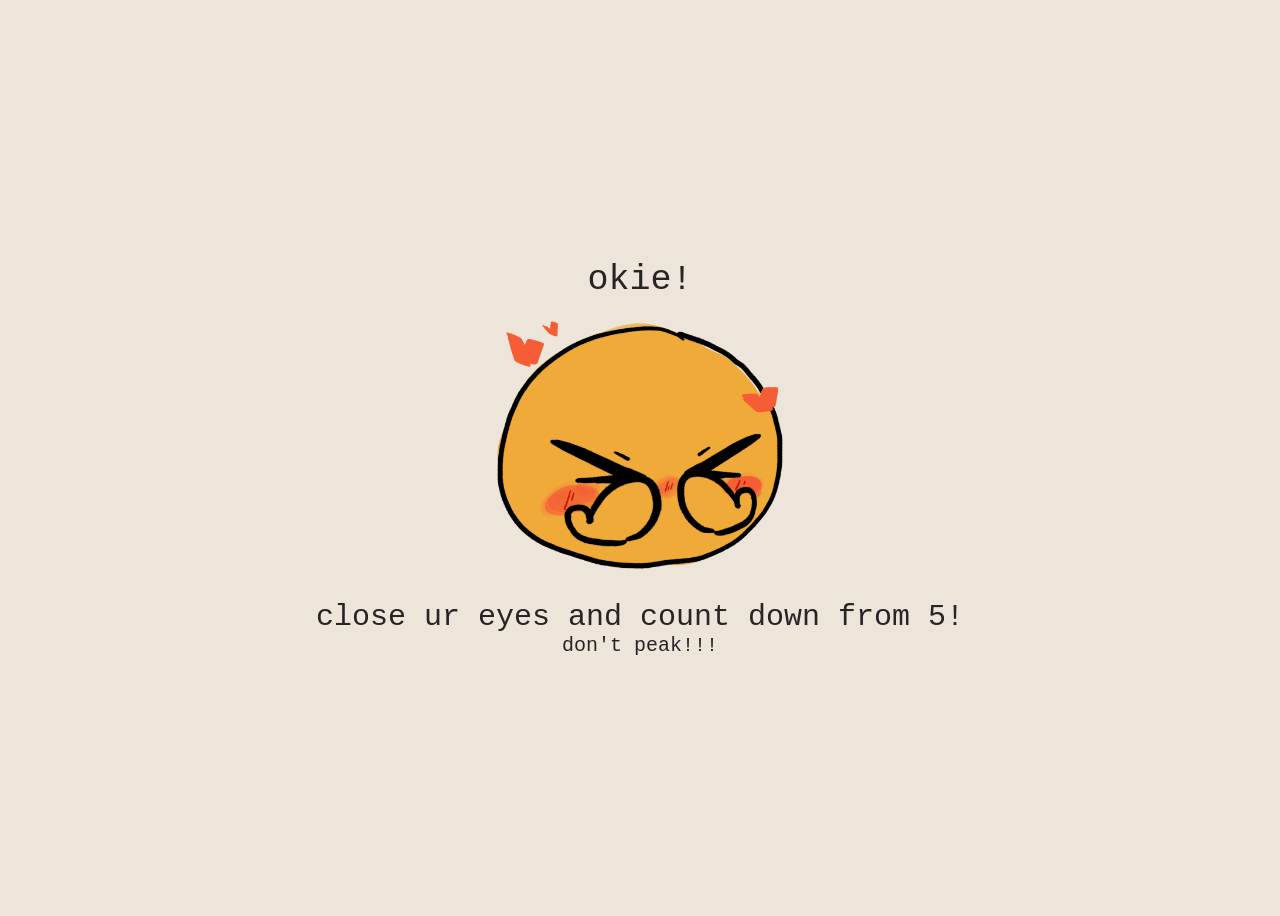
<file: countdown.html>
<!DOCTYPE html>
<html lang="en">
<head>
    <meta charset="UTF-8">
    <meta name="viewport" content="width=device-width, initial-scale=1.0">
    <link rel="stylesheet" href="./styles/countdown.css">
    <title>bday present</title>
</head>
<body>
    <div class="container">
        <div class="text1">okie!</div>
        <img class="image" src="./images/ren3.png" alt = "ren covering eyes">
        <div class="text2">close ur eyes and count down from 5!</div>
        <div class="text3">don't peak!!!</div>
    </div>

    <div id="glitch_overlay"></div>
    <div id="countdown"></div>

    <script src="./scripts/countdown.js"></script>
</body>
</html>
</file>
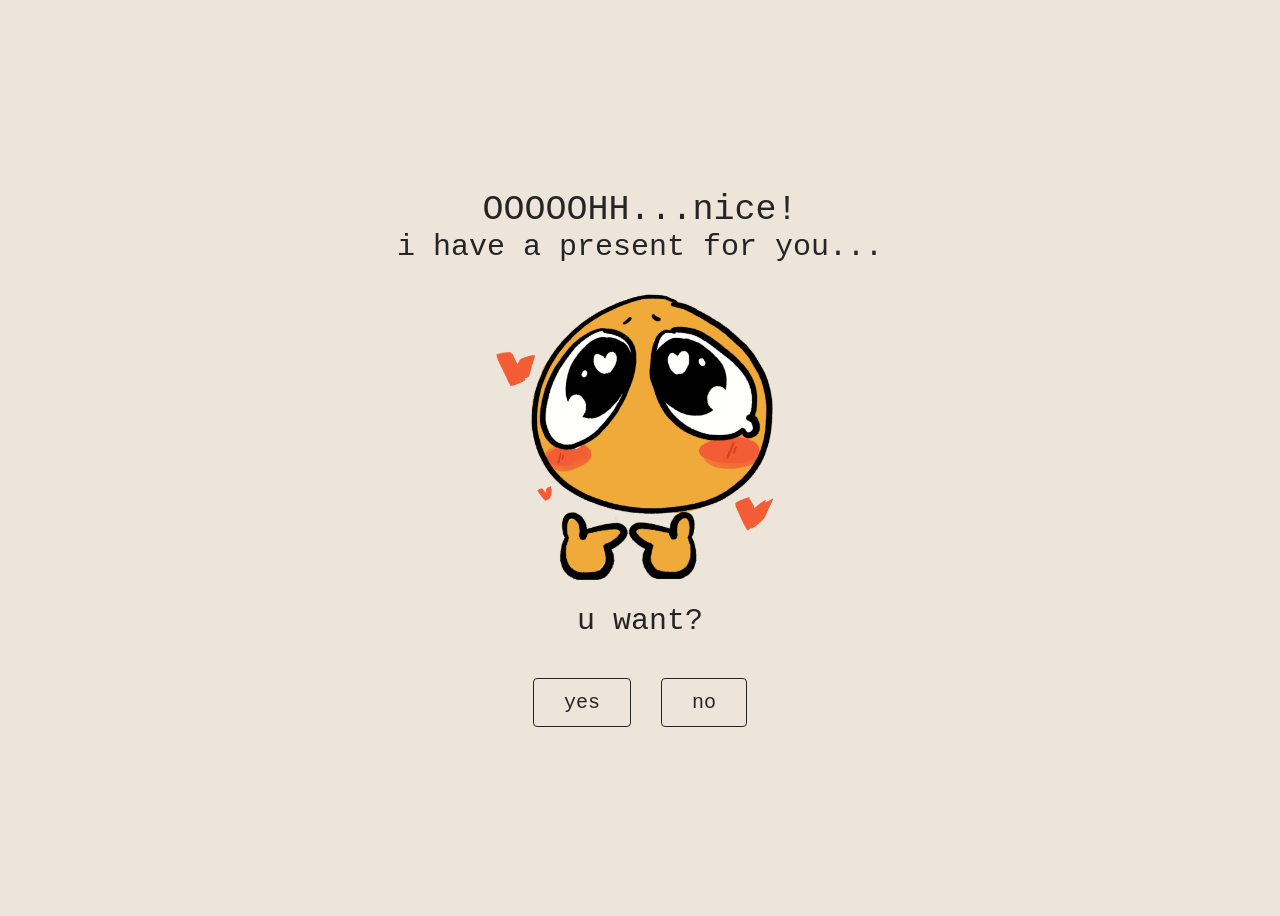
<file: offer.html>
<!DOCTYPE html>
<html lang="en">
<head>
    <meta charset="UTF-8">
    <meta name="viewport" content="width=device-width, initial-scale=1.0">
    <title>bday present</title>
    <link rel="stylesheet" href="./styles/offer.css">
</head>
<body>
    <div class="container">
        <div class="text1">OOOOOHH...nice!</div>
        <div class="text2">i have a present for you...</div>
        <img class="image" src="./images/ren2.png" alt = "ren offering love">
        <div class="text3">u want? </div>
        <div class="btn_parent_container">
            <button class ="buttons" id="yes" onclick="yes()">yes</button>
            <button class ="buttons" id="no" onclick="no()" >no</button>
        </div>
    </div>
    <script type="text/javascript" src="./scripts/offer.js"></script>
</body>
</html>
</file>
<file: styles/countdown.css>
body{
    display: flex;
    background-color: #eee5da;
    justify-content: center;
    align-items: center;
    min-height: 100vh;
    overflow: hidden;
}

.container{
    display: flex;
    flex-direction: column;
    align-items: center;
}

.text1{
    font-size: 35px;
    font-family: monospace;
    color: #262424;
    text-align: center;

    width: 0;
    white-space: nowrap;
    overflow: hidden;
    animation: 
        typing1 0.4s steps(5,end) 1s forwards;
}

.text2{
    font-size: 30px;
    font-family: monospace;
    color: #262424;
    text-align: center;

    width: 0;
    white-space: nowrap;
    overflow: hidden;
    opacity: 0;
    animation: 
        show 0s 3.8s forwards,
        typing2 2.9s steps(36,end) 3.8s forwards;
}

.text3{
    font-size: 20px;
    font-family: monospace;
    color: #262424;
    text-align: center;

    width: 0;
    white-space: nowrap;
    overflow: hidden;
    opacity: 0;
    animation: 
        show 0s 7.1s forwards,
        typing3 1.1s steps(13,end) 7.1s forwards;
}

@keyframes typing1 {
    from {width: 0;}
    to {width: 5ch;}
}

@keyframes typing2 {
    from {width: 0;}
    to {width: 36ch;}
}

@keyframes typing3 {
    from {width: 0;}
    to {width: 14ch;}
}

@keyframes show {
    to {opacity: 1;}
}

.image{
    display: block;
    width: 300px;
    margin: 0 auto;

    opacity: 0;
    transform: translateY(20px);

    animation: fadeUp 0.8s ease forwards;
    animation-delay: 2.4s;
}

@keyframes fadeUp {
    from{
        opacity: 0;
        transform: translateY(20px);
    }
    to{
        opacity: 1;
        transform: translateY(0);
    }
}

#glitch_overlay {
    position: fixed;
    inset: 0;
    background: black;
    z-index: 100;
    display: none;
}

/* scanlines on top of everything for that crt tv look */
#glitch_overlay::after {
    content: '';
    position: absolute;
    inset: 0;
    background: repeating-linear-gradient(
        0deg,
        transparent,
        transparent 2px,
        rgba(0, 0, 0, 0.3) 2px,
        rgba(0, 0, 0, 0.3) 4px
    );
    pointer-events: none;
}

#countdown {
    position: fixed;
    top: 50%;
    left: 50%;
    transform: translate(-50%, -50%);
    font-size: 120px;
    font-family: monospace;
    color: white;
    z-index: 101;
    display: none;
    /* red and blue shadow offset for that rgb split effect */
    text-shadow: -4px 0 red, 4px 0 cyan;
}
</file>
<file: styles/offer.css>
body{
    display: flex;
    background-color: #eee5da;
    justify-content: center;
    align-items: center;
    min-height: 100vh;
    overflow: hidden;
}

.container{
    display: flex;
    flex-direction: column;
    align-items: center;
}

.text1{
    font-size: 35px;
    font-family: monospace;
    color: #262424;
    text-align: center;

    width: 0;
    white-space: nowrap;
    overflow: hidden;
    animation: 
        typing1 1.11s steps(15,end) 1s forwards;
}

.text2{
    font-size: 30px;
    font-family: monospace;
    color: #262424;
    text-align: center;
    margin-bottom: 20px;

    width: 0;
    white-space: nowrap;
    overflow: hidden;
    opacity: 0;
    animation: 
        show 0s 4s forwards,
        typing2 2s steps(27,end) 4s forwards;
}

.text3{
    font-size: 30px;
    font-family: monospace;
    color: #262424;
    text-align: center;
    margin-bottom: 40px;

    width: 0;
    white-space: nowrap;
    overflow: hidden;
    opacity: 0;
    animation: 
        show 0s 8.3s forwards,
        typing3 0.6s steps(7,end) 8.3s forwards;
}

@keyframes typing1 {
    from {width: 0;}
    to {width: 15ch;}
}

@keyframes typing2 {
    from {width: 0;}
    to {width: 27ch;}
}

@keyframes typing3 {
    from {width: 0;}
    to {width: 8ch;}
}

@keyframes show {
    to {opacity: 1;}
}

.btn_parent_container{
    display: flex;
    justify-content: center;
    align-items: center;
    gap: 30px;

    opacity: 0;
    transform: translateY(20px);

    animation: fadeUp 0.8s ease forwards;
    animation-delay: 9.7s;
}

@keyframes fadeUp {
    from{
        opacity: 0;
        transform: translateY(20px);
    }
    to{
        opacity: 1;
        transform: translateY(0);
    }
}

.buttons{
    font-family: monospace;
    background-color: #eee5da;
    color: #262424;
    text-align: center;
    font-size: 20px;
    padding: 12px 30px;
    display: inline-flex;
    cursor: pointer;
    border: 1.5px solid;
    border-radius: 4px;
}

.buttons:hover{
    background-color: #262424;
    color: #eee5da;
}

.image{
    display: block;
    width: 300px;
    margin: 0 auto;
    margin-bottom: 20px;

    opacity: 0;
    transform: translateY(20px);

    animation: fadeUp 0.8s ease forwards;
    animation-delay: 7.2s;
}
</file>
